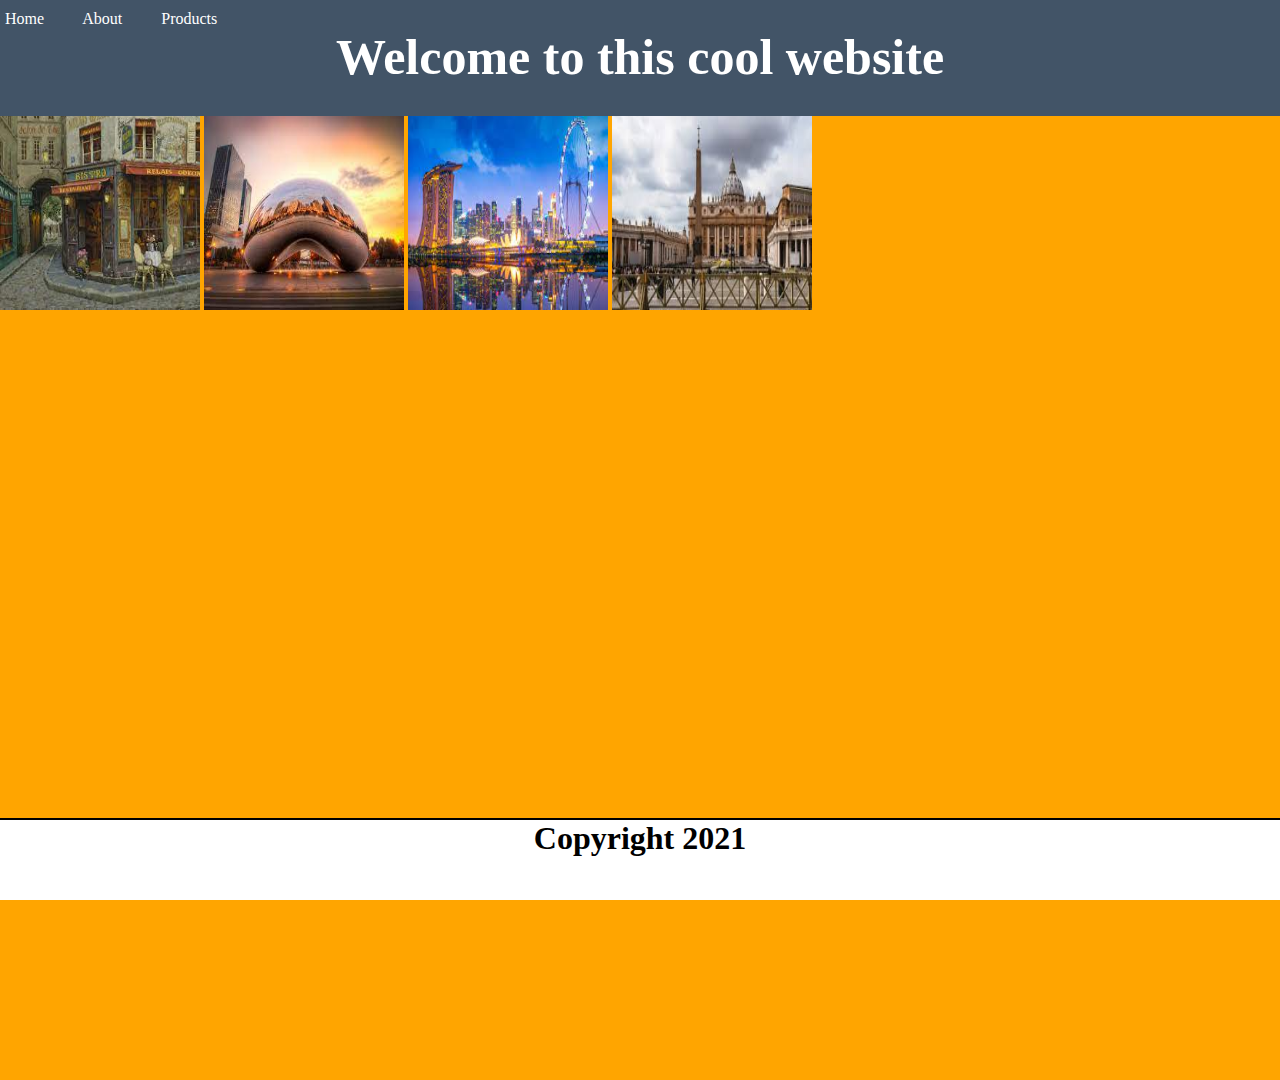
<file: index.html>
<!DOCTYPE html>
<html lang="en">
<head>
    <meta charset="UTF-8">
    <title>Home</title>
    <link rel="stylesheet" href="css/style.css">

</head>
<body>

<nav>
    <a href="index.html">Home</a>
    <a href="about.html">About</a>
    <a href="products.html">Products</a>
    <h1>Welcome to this cool website</h1>
    <div class="mobileMenu"></div>
    <div class="menu">
        
    </div>
</nav>

<div class="wrapper">
    <div class="pic">
        <img src="images/art.jpg" alt="art" width="200" height="200">
        <img src="images/city.jpg" alt="city" width="200" height="200">
        <img src="images/park.jpg" alt="park" width="200" height="200">
        <img src="images/vatican.jpg" alt="vatican" width="200" height="200">

    </div>
</div>

<div class="footer">
    <h1>Copyright 2021</h1>
</div>

</body>
</html>
</file>
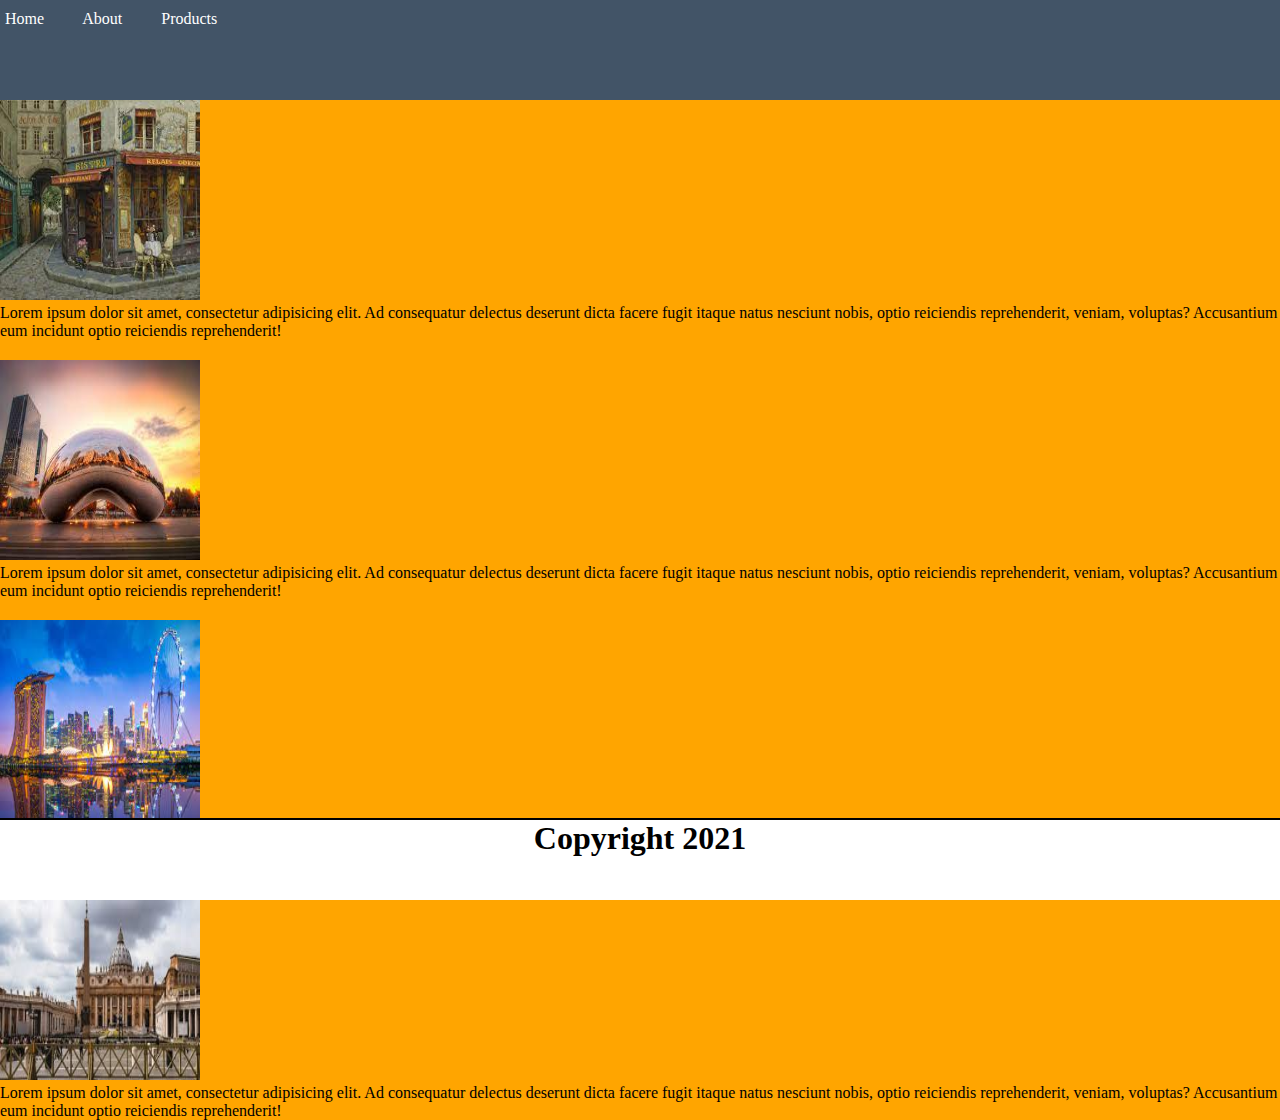
<file: about.html>
<!DOCTYPE html>
<html lang="en">
<head>
    <meta charset="UTF-8">
    <title>About</title>
    <link rel="stylesheet" href="css/style.css">
</head>
<body>
<nav>
    <a href="index.html">Home</a>
    <a href="about.html">About</a>
    <a href="products.html">Products</a>

</nav>
<div class="wrapper">
    <div>
        <img src="images/art.jpg" alt="art" width="200" height="200">
         <p>Lorem ipsum dolor sit amet, consectetur adipisicing elit. Ad consequatur delectus deserunt dicta facere fugit itaque natus nesciunt nobis, optio reiciendis reprehenderit, veniam, voluptas? Accusantium eum incidunt optio reiciendis reprehenderit!</p>

    </div>
    <div>
        <img src="images/city.jpg" alt="city" width="200" height="200">
        <p>Lorem ipsum dolor sit amet, consectetur adipisicing elit. Ad consequatur delectus deserunt dicta facere fugit itaque natus nesciunt nobis, optio reiciendis reprehenderit, veniam, voluptas? Accusantium eum incidunt optio reiciendis reprehenderit!</p>

    </div>
    <div>
        <img src="images/park.jpg" alt="park" width="200" height="200">
        <p>Lorem ipsum dolor sit amet, consectetur adipisicing elit. Ad consequatur delectus deserunt dicta facere fugit itaque natus nesciunt nobis, optio reiciendis reprehenderit, veniam, voluptas? Accusantium eum incidunt optio reiciendis reprehenderit!</p>

    </div>
    <div>
        <img src="images/vatican.jpg" alt="vatican" width="200" height="200">
        <p>Lorem ipsum dolor sit amet, consectetur adipisicing elit. Ad consequatur delectus deserunt dicta facere fugit itaque natus nesciunt nobis, optio reiciendis reprehenderit, veniam, voluptas? Accusantium eum incidunt optio reiciendis reprehenderit!</p>

    </div>
</div>

<div class="footer">
    <h1>Copyright 2021</h1>
</div>

</body>




</html>
</file>
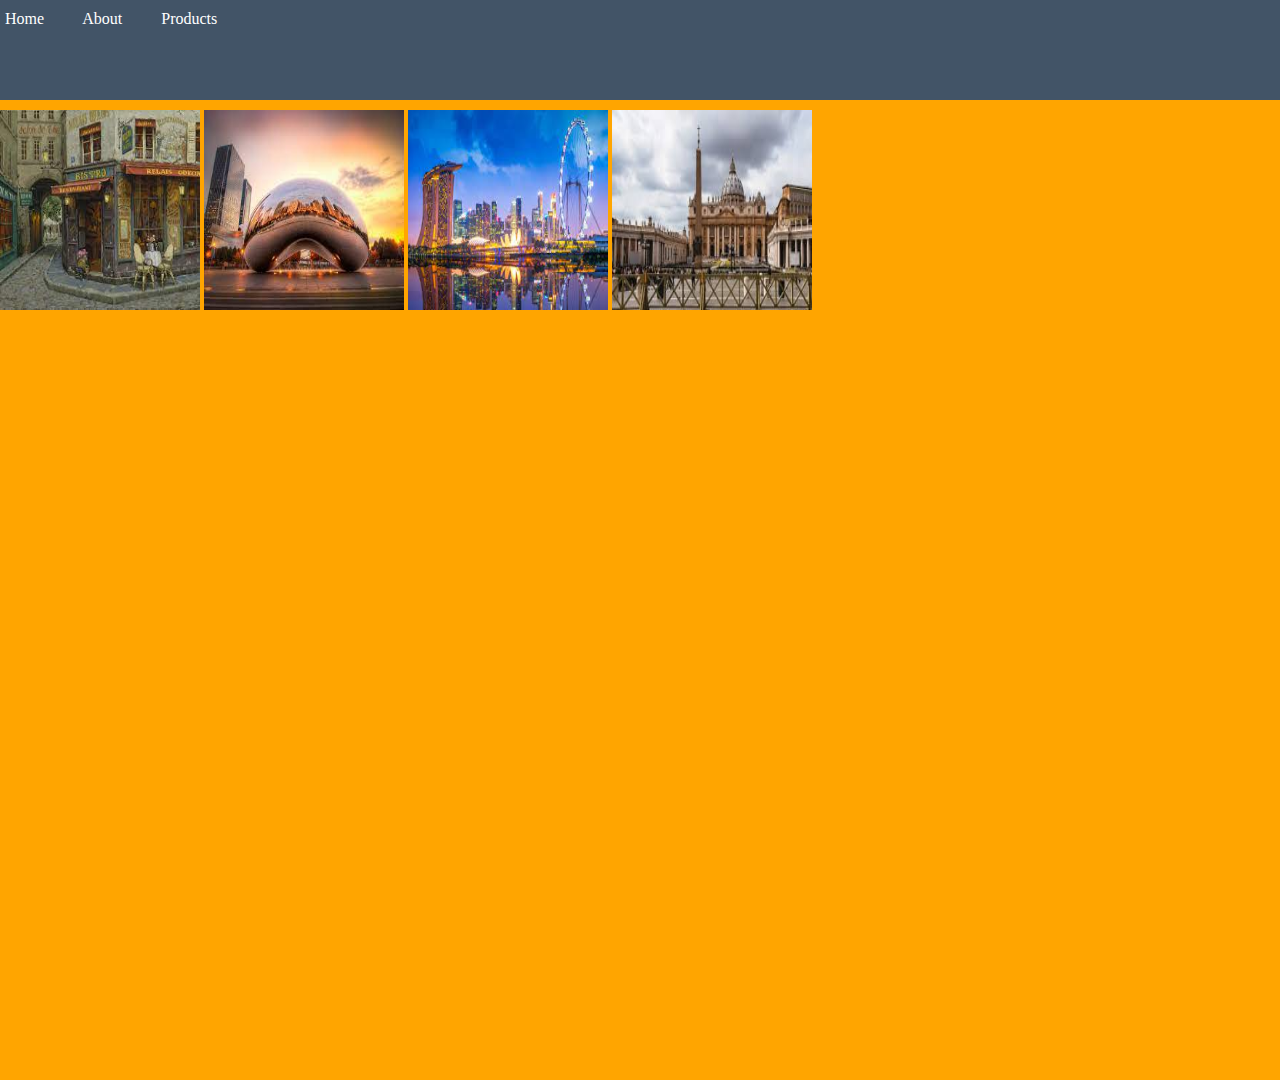
<file: products.html>
<!DOCTYPE html>
<html lang="en">
<head>
    <meta charset="UTF-8">
    <title>Products</title>
    <link rel="stylesheet" href="css/style.css">

</head>
<body>
<nav>
    <a href="index.html">Home</a>
    <a href="about.html">About</a>
    <a href="products.html">Products</a>
</nav>
<div class="wrapper">
    <div class="pic">
        <img src="images/art.jpg" alt="art" width="200" height="200">
        <img src="images/city.jpg" alt="city" width="200" height="200">
        <img src="images/park.jpg" alt="park" width="200" height="200">
        <img src="images/vatican.jpg" alt="vatican" width="200" height="200">

    </div>
</div>
</body>
</html>
</file>
<file: css/style.css>
*  {
    margin: 0;
}

html {
    height: 120%;
    background-color: orange;
}

.wrapper{
    box-sizing: border-box;
    padding-top: 100px;
    padding-left: 0px;
    width: 100%;
}
nav{
    min-height: 100px;
    width: 100%;
    position: fixed;
    top: 0;
    left: 0;
    background-color: #425467;
    color: white;
    box-sizing: border-box;
    padding: 10px 5px;
    }

h1,h2,h3,h4,h5,h6,p{
    margin-bottom: 20px;
}
a{
    color: white;
    text-decoration: none;
    margin-right: 35px;
}
 nav h1{
     text-align: center;
     font-size: 50px;
    color: white;
}
.home{
    width: 80%;
    text-align: center;
    margin: 0 auto;
    background-color: lightgray;
    color: red;

}
.lorem{
    width: 100%;
    margin: 0 auto;

    color: black;
}

.pic{
    margin-top: 10px;
    height: 200px;

}
.footer {

    position: fixed;
    bottom: 0;
    width: 100%;
    height: 80px;
    background: white;
    border-top: 2px solid black ;
}
nav div.mobileMenu{
    display: none;
    width: 50px;
    height: 100px;
    background-color: #efef0a;
    cursor: pointer;
    top: -10px;
    left: 0;

}
div.footer h1  {
    color: black;
    text-align: center;
}
@media screen and (max-width:  799px) {

    nav{
        min-height: 60px;
        width: 100%;
        position: fixed;
        top: 0;
        left: 0;
        background-color: #425467;
        color: white;
        box-sizing: border-box;
            }
    nav div.mobileMenu{
        display: block;
        width: 70px;
        height: 60px;
        background-color: white;
        border: 1px solid black ;
        position: fixed;
        cursor: pointer;
        top: -2px;
        left: 0;

    }
    .menu{
        position: fixed;
        top: 60px;
        left: 0;
        width: 120px;
        height: 250px;
        background-color: lightgray;
        display: none;

    }

    nav h1{
    display: none;
    }

    nav a{
        display: none;
    }

   .wrapper{
        box-sizing: border-box;
        padding-top: 100px;
        padding-left: 0px;
        width: 100%;
    }

}
</file>
